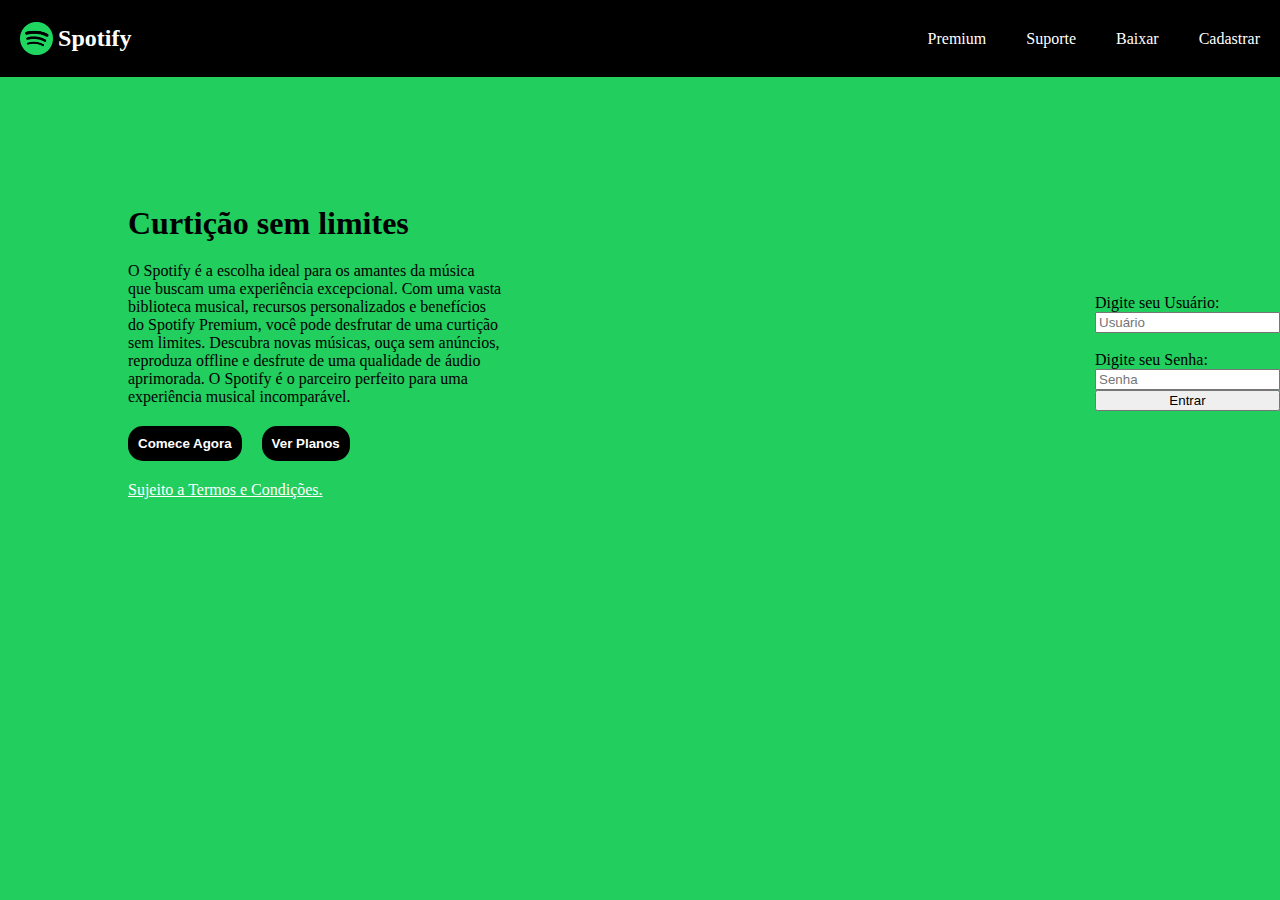
<file: index.html>
<!DOCTYPE html>
<html lang="pt-br">

<head>
    <meta charset="UTF-8">
    <meta http-equiv="X-UA-Compatible" content="IE=edge">
    <meta name="viewport" content="width=device-width, initial-scale=1.0">
    <link rel="icon" href="spotify-logo.png">
    <link rel="stylesheet" href="style.css">
    <title>Spotify – Web player: música para todas as pessoas</title>
</head>

<body>
    <header class="cabecalho">
        <div class="cabecalho-titulo">
            <img class="titulo-logo" src="./img/spotify-logo.png" alt="icone do spotify">
            <h2 class="titulo-texto">Spotify</h2>
        </div>
        <nav class="cabecalho-nav">
            <ul class="nav-lista">
                <li><a class="nav-texto" href="">Premium</a></li>
                <li><a class="nav-texto" href="">Suporte</a></li>
                <li><a class="nav-texto" href="">Baixar</a></li>
                <li><a class="nav-texto" href="">Cadastrar</a></li>
            </ul>
        </nav>
    </header>

    <main class="conteudo">
        <section class="principal">

            <h1 class="principal-titulo"><strong>Curtição sem limites</strong></h1>
            <p class="principal-paragrafo">O Spotify é a escolha ideal para os amantes da música <br>
                que buscam uma experiência excepcional. Com uma vasta <br>
                biblioteca musical, recursos personalizados e benefícios <br>
                do Spotify Premium, você pode desfrutar de uma curtição <br>
                sem limites. Descubra novas músicas, ouça sem anúncios, <br>
                reproduza offline e desfrute de uma qualidade de áudio <br>
                aprimorada. O Spotify é o parceiro perfeito para uma <br>
                experiência musical incomparável.</p>
            <div class="principal-btn">
                <button class="btn-esquerda"><strong>Comece Agora</strong></button>
                <button class="btn-direita"><strong>Ver Planos</strong></button>
            </div>
            <a href="">Sujeito a Termos e Condições.</a>
        </section>

        <section class="formulario">
            <form>
                <label for="">Digite seu Usuário:</label>
                <input type="text" name="usuario" placeholder="Usuário">
                <br>
                <label for="">Digite seu Senha:</label>
                <input type="password" name="senha" placeholder="Senha">
                <button>Entrar</button>
            </form>
        </section>
    </main>
</body>

</html>
</file>
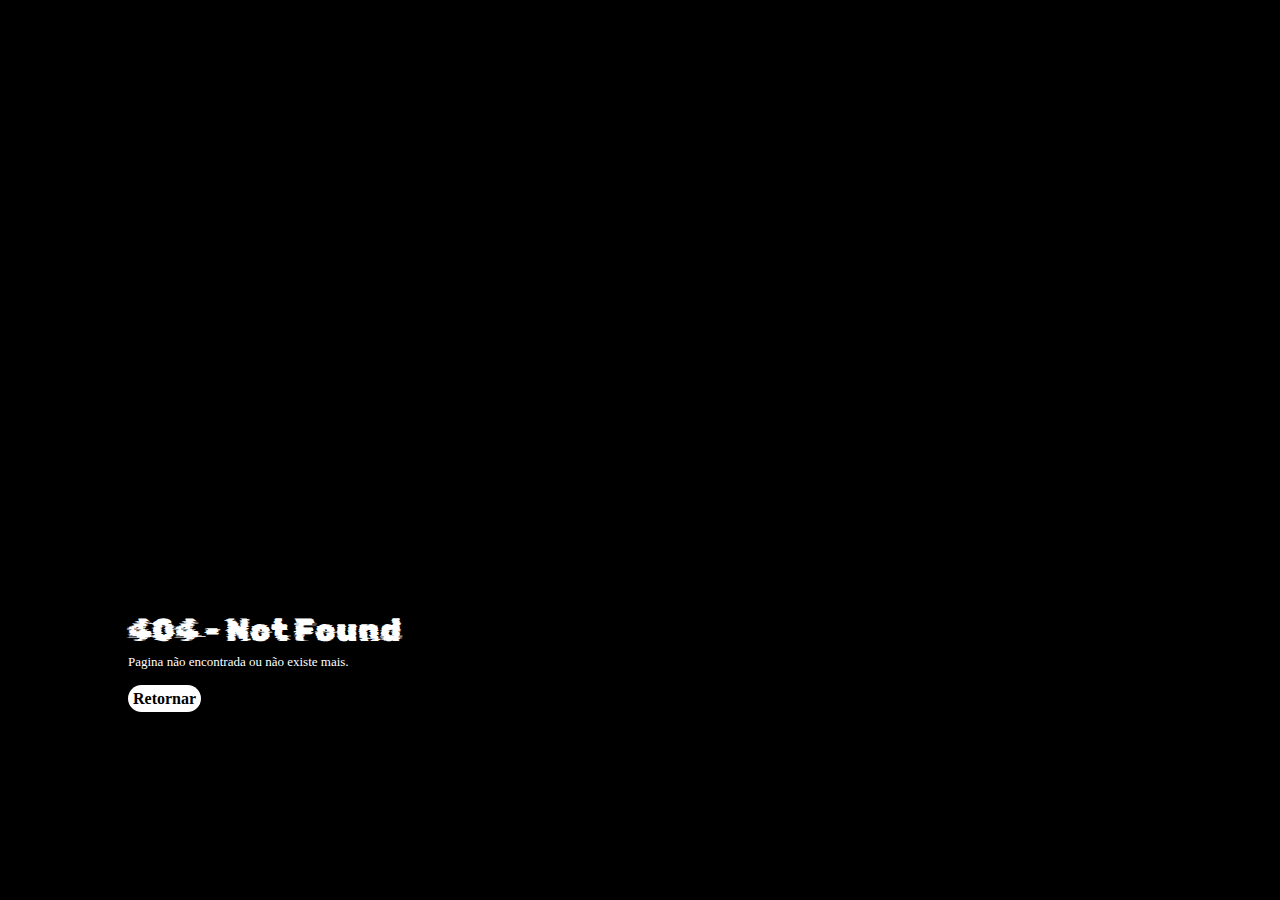
<file: error-pag/index.html>
<!DOCTYPE html>
<html lang="pt-br">

<head>
    <meta charset="UTF-8">
    <meta http-equiv="X-UA-Compatible" content="IE=edge">
    <meta name="viewport" content="width=device-width, initial-scale=1.0">
    <link rel="stylesheet" href="style.css">
    <title>Spotify Erro 404</title>
</head>

<body>

    <main class="conteudo">
        <p class="conteudo-titulo">404 - Not Found</p>
        <p class="conteudo-subtitulo">Pagina não encontrada ou não existe mais.</p>
        <a class="conteudo-btn" href="http://127.0.0.1:5500/login-pag/index.html">Retornar</a>
    </main>

</body>

</html>
</file>
<file: style.css>
* {
    margin: 0;
}

body {
    background-color: rgb(34, 206, 94);
}

.cabecalho {
    background-color: rgb(0, 0, 0);
    display: flex;
    justify-content: space-between;
}

.cabecalho-titulo {
    display: flex;
    justify-content: flex-start;
    align-items: center;
    margin: 20px;
}

.titulo-logo {
    display: flex;
    justify-content: center;
    align-items: center;
    height: auto;
    width: 4%;
}

.titulo-texto {
    color: rgb(255, 255, 255);
    margin: 5px;
}

.cabecalho-nav {
    display: flex;
    align-items: center;
}

.nav-lista {
    display: flex;
    justify-content: space-between;
    list-style-type: none;
}

.nav-texto {
    color: rgb(255, 255, 255);
    text-decoration: none;
    margin: 20px;
}

.nav-texto:hover {
    color: rgb(34, 206, 94);
}

.conteudo {
    display: flex;
    justify-content: space-between;
    align-items: center;
}

.principal {
    display: flex;
    margin: 10%;
    flex-direction: column;
    color: rgb(0, 0, 0);
}

.principal-titulo {
    margin: 0px 0px 20px;
}

.principal-btn {
    display: flex;
    align-items: center;
}

.principal button {
    padding: 8px;
    color: rgb(255, 255, 255);
    background-color: rgb(0, 0, 0);
    border: 2px solid rgb(0, 0, 0);
    border-radius: 15px;
}

.btn-direita {
    margin: 20px;
}

.principal button:hover {
    color: rgb(0, 0, 0);
    background-color: rgb(255, 255, 255);
}

.principal a {
    color: rgb(255, 255, 255);
}

.formulario form {
    display: flex;
    flex-direction: column;
}
</file>
<file: error-pag/style.css>
@import url('https://fonts.googleapis.com/css2?family=Rubik+Glitch&display=swap');

* {
    margin: 0px;
}

body {
    background-color: rgb(0, 0, 0);
    background-size: cover;

}

.conteudo {
    color: rgb(255, 255, 255);
    margin: 15% 10%;
    position: absolute;
    bottom: 0;
}

.conteudo-titulo {
    font-family: 'Rubik Glitch', cursive;
    font-size: xx-large;
}

.conteudo-subtitulo {
    font-size: small;
    margin: 5px 0px 20px;
}

.conteudo-btn {
    font-weight: bold;
    background-color: rgb(255, 255, 255);
    color: rgb(0, 0, 0);
    border: none;
    border-radius: 15px;
    padding: 5px;
    text-decoration: none;
    transition: background-color 0.3s, color 0.3s;
}

.conteudo-btn:hover {
    background-color: rgb(0, 0, 0);
    color: rgb(255, 255, 255);
}
</file>
